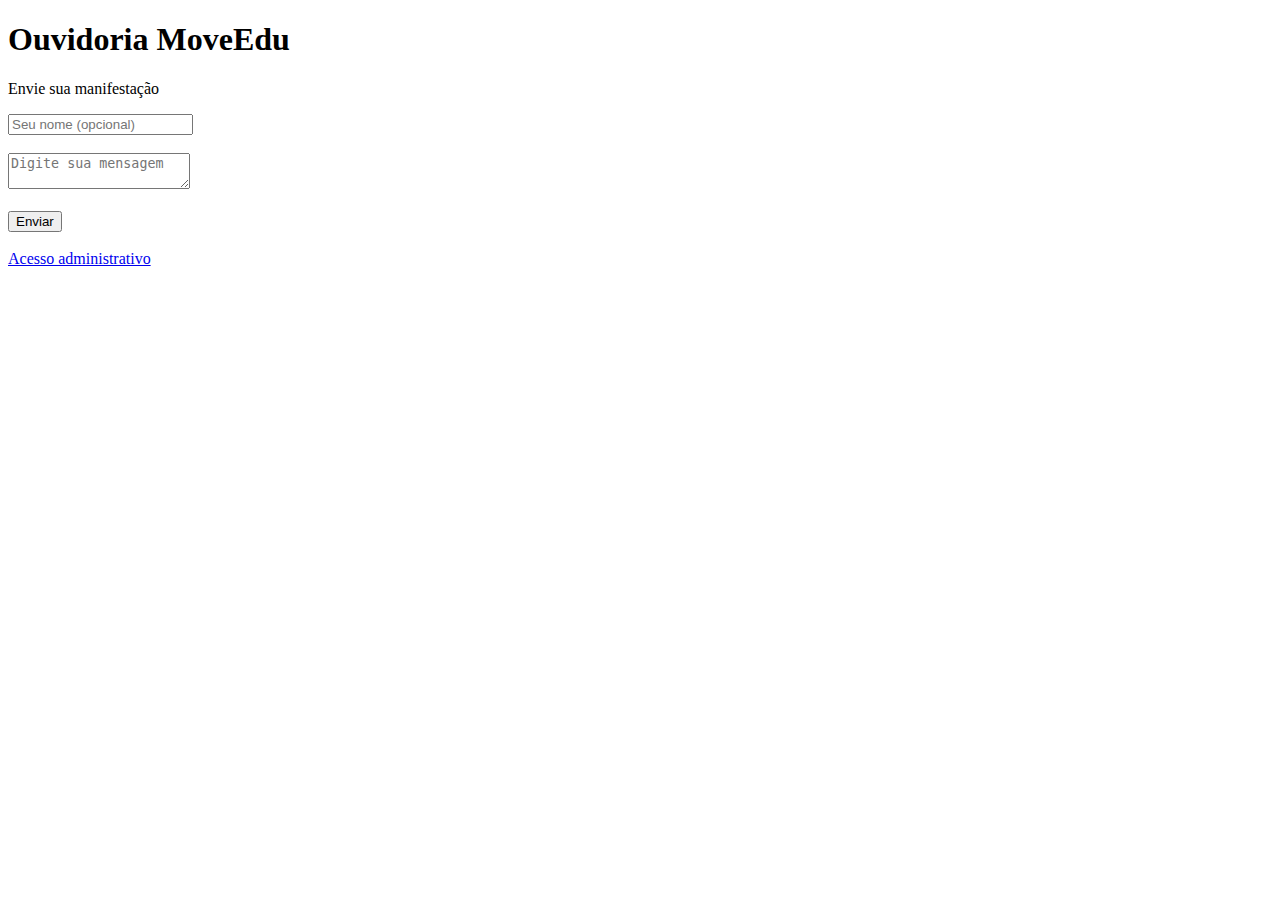
<file: formulario.html>
<!DOCTYPE html>
<html lang="pt-br">
<head>
  <meta charset="UTF-8">
  <title>Ouvidoria MoveEdu</title>
</head>
<body>

  <h1>Ouvidoria MoveEdu</h1>
  <p>Envie sua manifestação</p>

  <form>
    <input type="text" placeholder="Seu nome (opcional)"><br><br>
    <textarea placeholder="Digite sua mensagem" required></textarea><br><br>
    <button type="submit">Enviar</button>
  </form>

  <br>
  <a href="login.html">Acesso administrativo</a>

</body>
</html>
</file>
